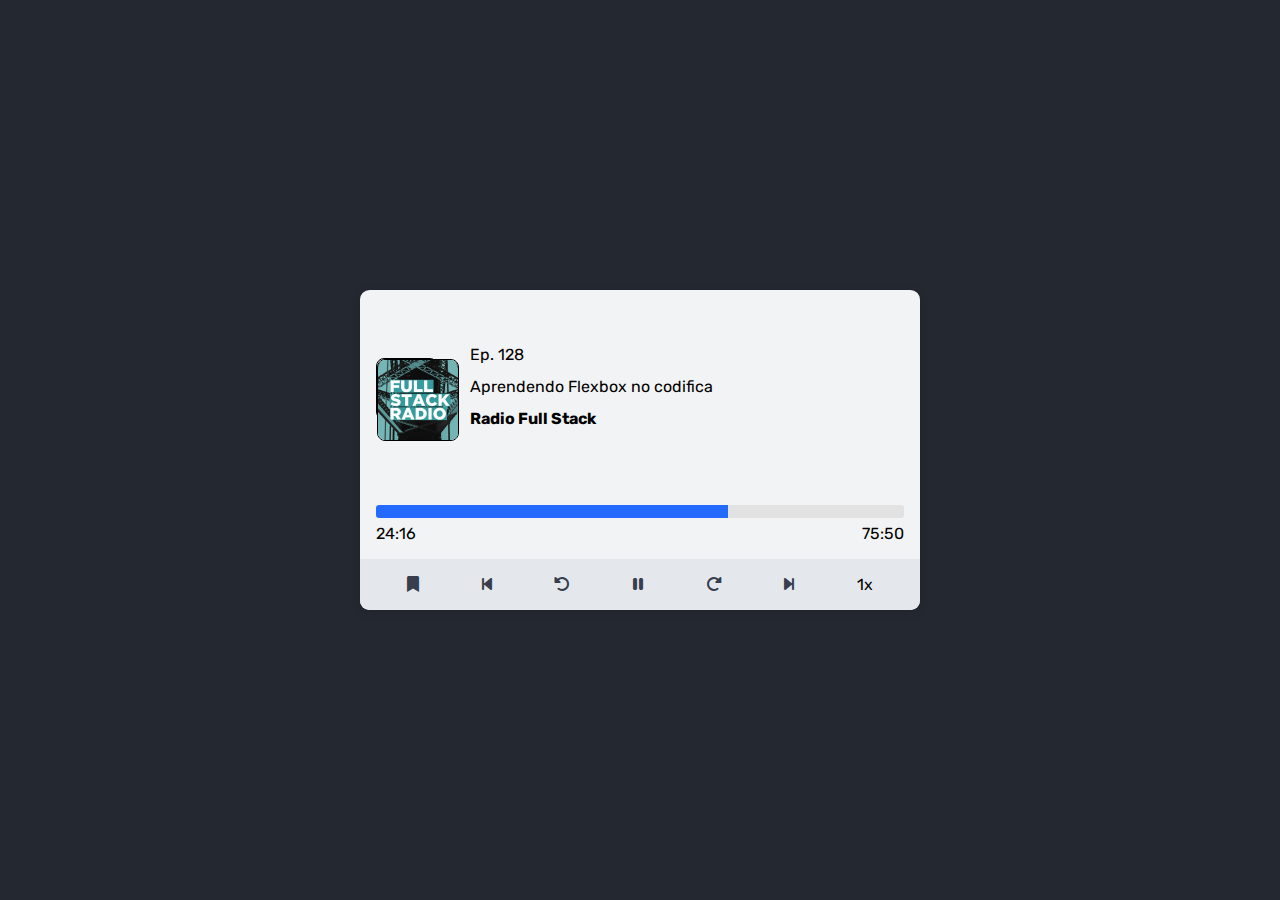
<file: HTML-CSS/Card-Player/index.html>
<!DOCTYPE html>
<html lang="en">
<head>
    <meta charset="UTF-8">
    <meta name="viewport" content="width=device-width, initial-scale=1.0">
    <title>Media Player</title>
    <link rel="stylesheet" href="style.css">
    <link rel="stylesheet" href="https://cdnjs.cloudflare.com/ajax/libs/font-awesome/6.0.0-beta3/css/all.min.css">
</head>
<body>
    <div class="playerdemusica">
        <div class="informacaodamidia">
            <div class="thumbnail">
                <img alt="imagem" class="album" src="images/album.png">
            </div>
            <div class="textos">
                <div class="title">Ep. 128</div>
                <div class="title">Aprendendo Flexbox no codifica</div>
                <div class="title"><strong>Radio Full Stack</strong></div>
            </div>
        </div>
        <div class="barra-de-visualizacao">
            <div class="barra-de-progresso">
                <div class="barra-cheia"></div>
                <div class="barra-vazia"></div>
            </div>
            <div class="progresso-de-tempo">
                <span class="tempo-inicial">24:16</span>
                <span class="tempo-inicial">75:50</span>
            </div>
        </div>    
    <div class="controles">
        <div class="controle">
            <i class="fas fa-bookmark"></i>
        </div>
        <div class="controle">
            <i class="fas fa-backward-step"></i>
        </div>
        <div class="controle">
            <i class="fas fa-rotate-left"></i>
        </div>
        <div class="controle">
            <i class="fas fa-pause"></i>
        </div>
        <div class="controle">
            <i class="fas fa-rotate-right"></i>
        </div>
        <div class="controle">
            <i class="fas fa-forward-step"></i>
        </div>
        <div class="control">1x</div>
        </div>
    </div>
</body>
</html>
</file>
<file: HTML-CSS/Card-Player/style.css>
@import url('https://fonts.googleapis.com/css2?family=Rubik:ital,wght@0,300..900;1,300..900&display=swap');

body {
  font-family: Rubik, sans-serif;
  display: flex;
  justify-content: center;
  align-items: center;
  height: 100vh;
  margin: 0;
  background-color: rgb(36, 40, 49);
}

.playerdemusica {
  box-shadow: 0 2px 10px rgba(0, 0, 0, 0.13);
  width: 35rem;
  height: 20rem;
  display: flex;
  flex-direction: column;
  background-color: #f2f3f4;
  overflow: hidden;
  border-radius: 0.6rem;
}

.informacaodamidia {
  display: flex;
  flex: 1;
  align-items: center;
  gap: 1rem;
  padding: 1rem;
}


.thumbnail {
  width: 60px;
  height: 60px;
  border: 1px solid #000;
  border-radius: 5px;
  border-radius: 0.5rem;
  border: 1px solid;
}

.album {
  border-radius: 0.5rem;
  border: 1px solid;
}

img {
  height: 5rem;
}

.textos {
  display: flex;
  flex: 1;
  flex-direction: column;
  gap: 0.5rem;
  padding: 1rem;
}

.title {
  margin-bottom: 5px;
  font-weight: 500px;
}

.barra-de-visualizacao {
  display: flex;
  flex-direction: column;
  gap: 0.4rem;
  padding: 1rem;
}

.barra-de-progresso {
  width: 100%;
  display: flex;
  height: 0.8rem;
  flex-direction: row;
  border-radius: 0.2rem;
  overflow: hidden;
}

.barra-de-progresso .barra-cheia {
  background-color: rgb(36, 106, 255);
  flex: 2;
}

.barra-de-progresso .barra-vazia {
  background-color: #e2e2e2;
  flex: 1;
  font-weight: 500;
  font-size: 0.8rem;
}

.progresso-de-tempo {
  display: flex;
  justify-content: space-between;
}

.controles {
  justify-content: space-around;
  background-color: rgb(228, 232, 236);
  padding: 1rem;
  display: flex;
  align-items: center;
}

.controle {
  color: rgb(56, 62, 77);
}
</file>
